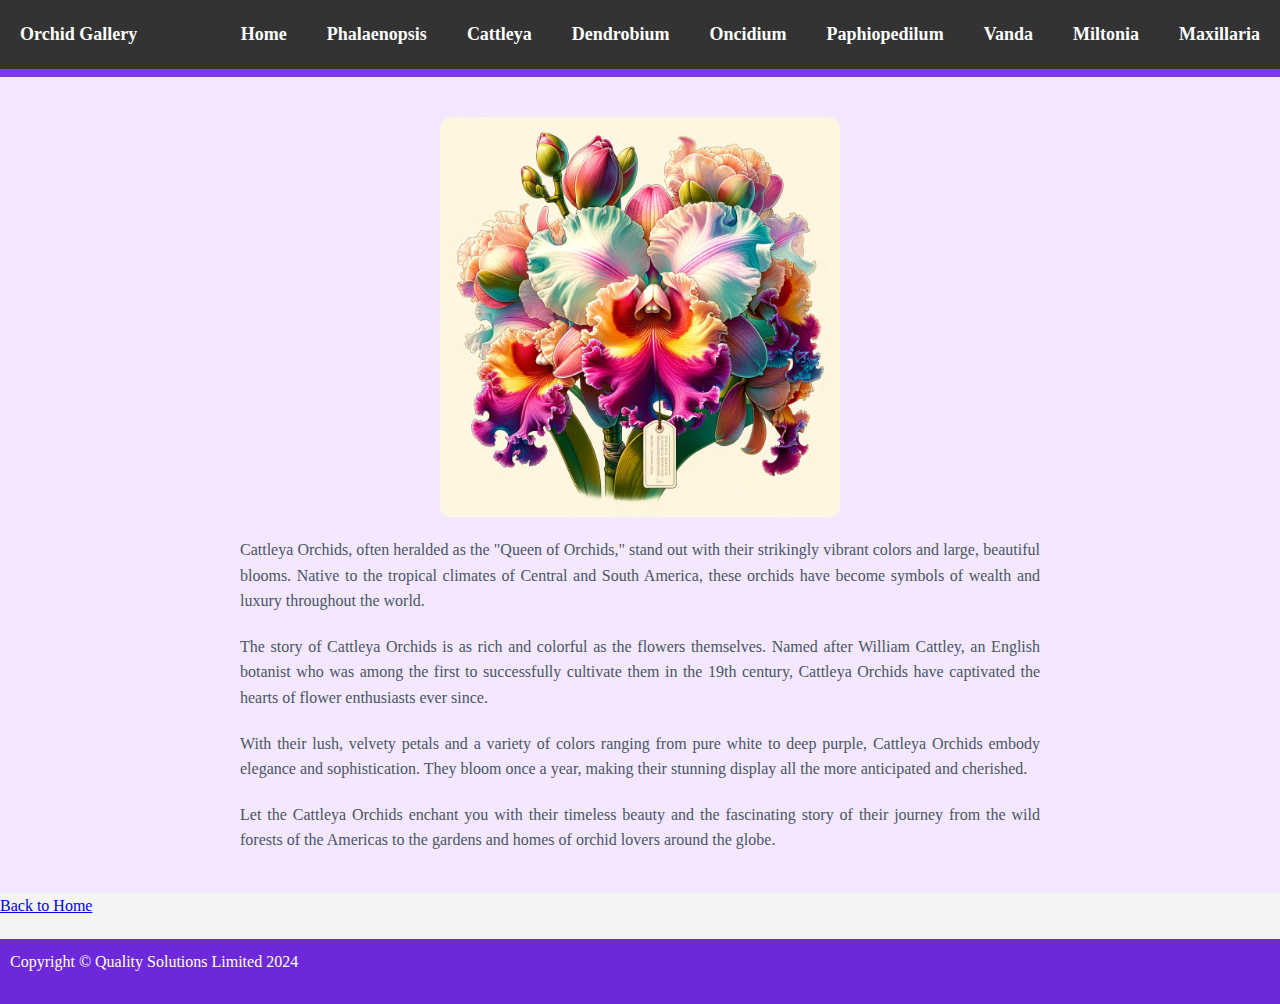
<file: cattleya-orchids.html>
<!DOCTYPE html>
<html lang="en">

<head>
    <meta charset="UTF-8">
    <meta name="viewport" content="width=device-width, initial-scale=1.0">
    <title>Cattleya Orchids - The Queen of Orchids</title>
    <link rel="stylesheet" href="style.css">
    <link rel="stylesheet" href="cattleya-style.css">
</head>

<body>
    <header>
        <h1>Cattleya Orchids: The Queen of Orchids</h1>
    </header>
    <nav class="navbar" aria-label="Main navigation">

        <a href="index.html" class="nav-logo">Orchid Gallery</a>
        <ul class="nav-menu">
            <li class="nav-item"><a href="index.html" class="nav-link">Home</a></li>
            <li class="nav-item"><a href="phalaenopsis-orchids.html">Phalaenopsis</a></li>
            <li class="nav-item"><a href="cattleya-orchids.html" class="nav-link">Cattleya</a></li>
            <li class="nav-item"><a href="dendrobium-orchids.html">Dendrobium</a></li>
            <li class="nav-item"><a href="oncidium-orchids.html">Oncidium</a></li>
            <li class="nav-item"><a href="paphiopedilum-orchids.html">Paphiopedilum</a></li>
            <li class="nav-item"><a href="vanda-orchids.html" class="nav-link">Vanda</a></li>
            <li class="nav-item"><a href="miltonia-orchids.html">Miltonia</a></li>
            <li class="nav-item"><a href="maxillaria-orchids.html">Maxillaria</a></li>
        </ul>
    </nav>
    <main>
        <article>
            <img src="images\Cattleya-Orchid.webp" alt="Cattleya Orchid">
            <p>Cattleya Orchids, often heralded as the "Queen of Orchids," stand out with their strikingly vibrant colors and large, beautiful blooms. Native to the tropical climates of Central and South America, these orchids have become symbols of wealth
                and luxury throughout the world.</p>
            <p>The story of Cattleya Orchids is as rich and colorful as the flowers themselves. Named after William Cattley, an English botanist who was among the first to successfully cultivate them in the 19th century, Cattleya Orchids have captivated
                the hearts of flower enthusiasts ever since.</p>
            <p>With their lush, velvety petals and a variety of colors ranging from pure white to deep purple, Cattleya Orchids embody elegance and sophistication. They bloom once a year, making their stunning display all the more anticipated and cherished.</p>
            <p>Let the Cattleya Orchids enchant you with their timeless beauty and the fascinating story of their journey from the wild forests of the Americas to the gardens and homes of orchid lovers around the globe.</p>
        </article>
    </main>
    <p><a href="index.html">Back to Home</a></p>
    <footer>
        <p>Copyright © Quality Solutions Limited 2024</p>

    </footer>
</body>

</html>
</file>
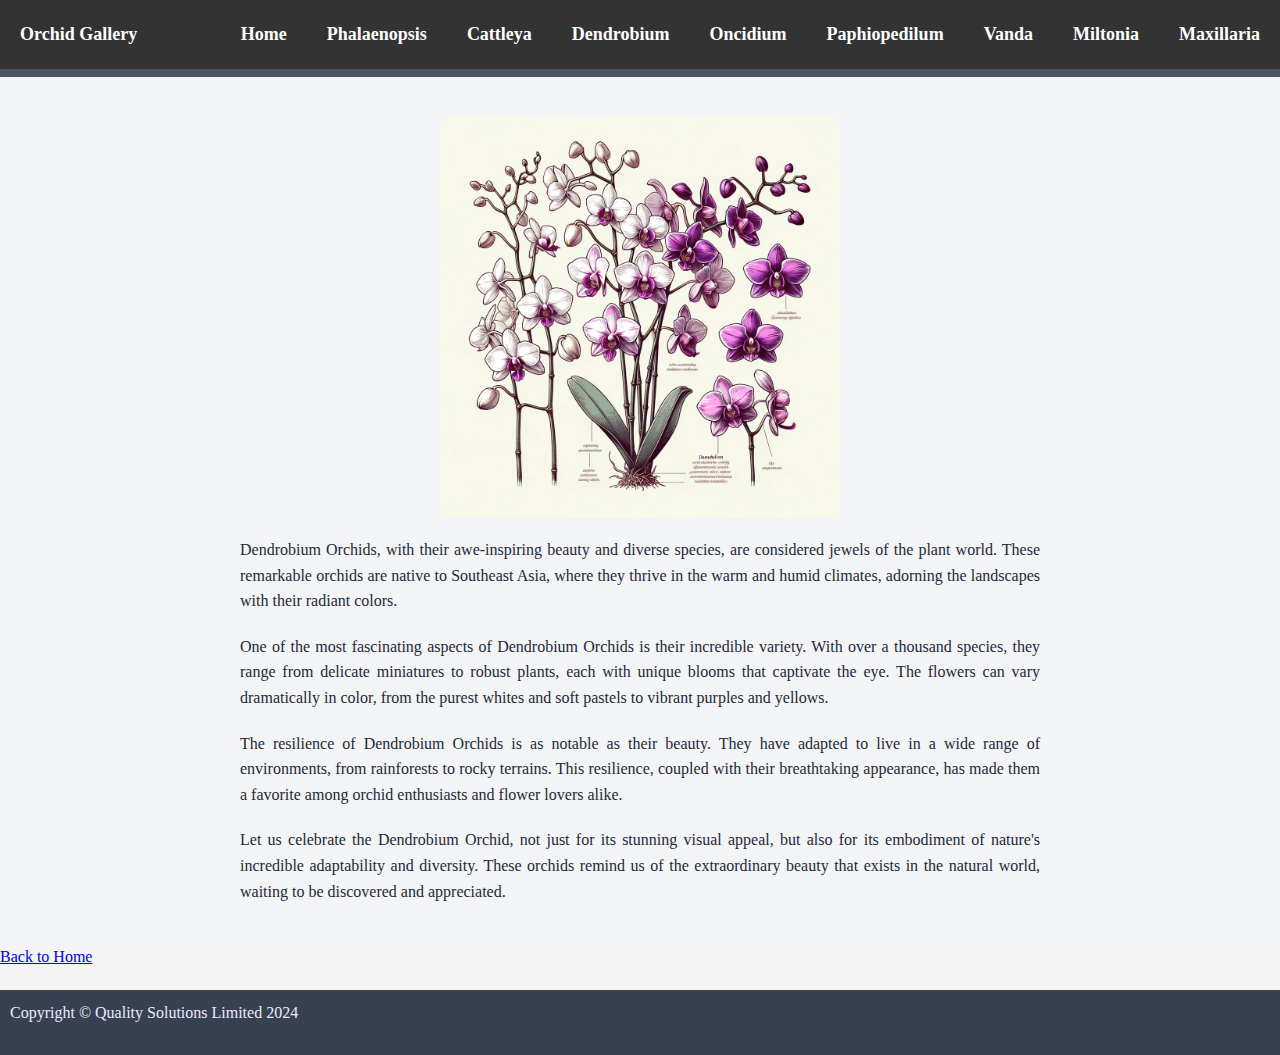
<file: dendrobium-orchids.html>
<!DOCTYPE html>
<html lang="en">

<head>
    <meta charset="UTF-8">
    <meta name="viewport" content="width=device-width, initial-scale=1.0">
    <title>Dendrobium Orchids - Jewels of the Plant World</title>
    <link rel="stylesheet" href="style.css">
    <link rel="stylesheet" href="dendrobium-style.css">
</head>

<body>
    <header>
        <h1>Dendrobium Orchids: Jewels of the Plant World</h1>
    </header>
    <nav class="navbar" aria-label="Main navigation">

        <a href="index.html" class="nav-logo">Orchid Gallery</a>
        <ul class="nav-menu">
            <li class="nav-item"><a href="index.html" class="nav-link">Home</a></li>
            <li class="nav-item"><a href="phalaenopsis-orchids.html">Phalaenopsis</a></li>
            <li class="nav-item"><a href="cattleya-orchids.html">Cattleya</a></li>
            <li class="nav-item"><a href="dendrobium-orchids.html" class="nav-link">Dendrobium</a></li>
            <li class="nav-item"><a href="oncidium-orchids.html">Oncidium</a></li>
            <li class="nav-item"><a href="paphiopedilum-orchids.html">Paphiopedilum</a></li>
            <li class="nav-item"><a href="vanda-orchids.html" class="nav-link">Vanda</a></li>
            <li class="nav-item"><a href="miltonia-orchids.html">Miltonia</a></li>
            <li class="nav-item"><a href="maxillaria-orchids.html">Maxillaria</a></li>
        </ul>
    </nav>
    <main>
        <article>
            <img src="images\Dendrobium-Orchid.webp" alt="Dendrobium Orchid">
            <p>Dendrobium Orchids, with their awe-inspiring beauty and diverse species, are considered jewels of the plant world. These remarkable orchids are native to Southeast Asia, where they thrive in the warm and humid climates, adorning the landscapes
                with their radiant colors.</p>
            <p>One of the most fascinating aspects of Dendrobium Orchids is their incredible variety. With over a thousand species, they range from delicate miniatures to robust plants, each with unique blooms that captivate the eye. The flowers can vary
                dramatically in color, from the purest whites and soft pastels to vibrant purples and yellows.</p>
            <p>The resilience of Dendrobium Orchids is as notable as their beauty. They have adapted to live in a wide range of environments, from rainforests to rocky terrains. This resilience, coupled with their breathtaking appearance, has made them a
                favorite among orchid enthusiasts and flower lovers alike.</p>
            <p>Let us celebrate the Dendrobium Orchid, not just for its stunning visual appeal, but also for its embodiment of nature's incredible adaptability and diversity. These orchids remind us of the extraordinary beauty that exists in the natural
                world, waiting to be discovered and appreciated.</p>
        </article>
    </main>
    <p><a href="index.html">Back to Home</a></p>
    <footer>
        <p>Copyright © Quality Solutions Limited 2024</p>
    </footer>
</body>

</html>
</file>
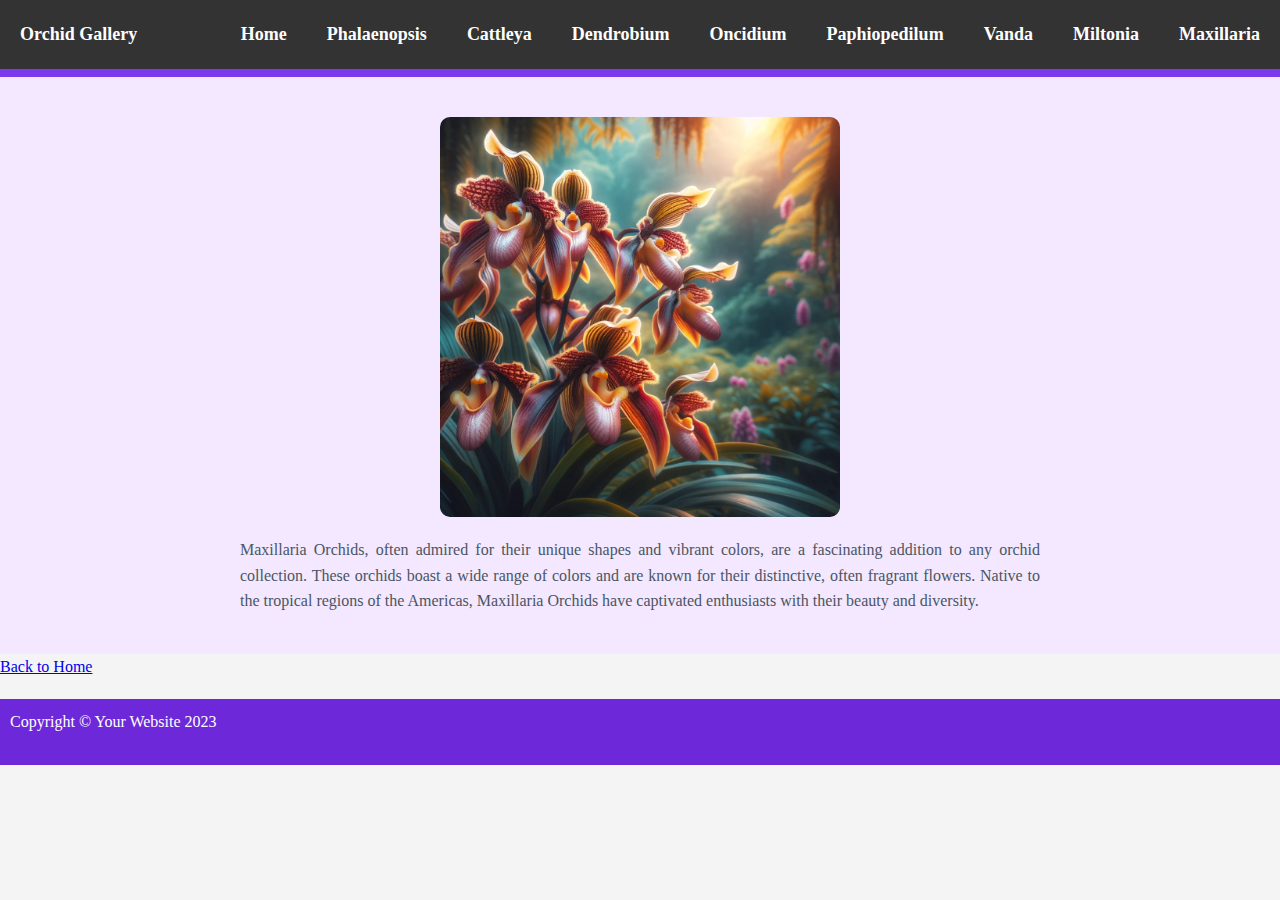
<file: maxillaria-orchids.html>
<!DOCTYPE html>
<html lang="en">

<head>
    <meta charset="UTF-8">
    <meta name="viewport" content="width=device-width, initial-scale=1.0">
    <title>Maxillaria Orchids - Nature's Marvel</title>
    <link rel="stylesheet" href="style.css">
    <link rel="stylesheet" href="maxilliaria-orchid-style.css">
</head>

<body>
    <header>
        <h1>Maxillaria Orchids: Nature's Marvel</h1>
    </header>
    <nav class="navbar" aria-label="Main navigation">

        <a href="index.html" class="nav-logo">Orchid Gallery</a>
        <ul class="nav-menu">
            <li class="nav-item"><a href="index.html" class="nav-link">Home</a></li>
            <li class="nav-item"><a href="phalaenopsis-orchids.html">Phalaenopsis</a></li>
            <li class="nav-item"><a href="cattleya-orchids.html">Cattleya</a></li>
            <li class="nav-item"><a href="dendrobium-orchids.html">Dendrobium</a></li>
            <li class="nav-item"><a href="oncidium-orchids.html">Oncidium</a></li>
            <li class="nav-item"><a href="paphiopedilum-orchids.html">Paphiopedilum</a></li>
            <li class="nav-item"><a href="vanda-orchids.html" class="nav-link">Vanda</a></li>
            <li class="nav-item"><a href="miltonia-orchids.html">Miltonia</a></li>
            <li class="nav-item"><a href="maxillaria-orchids.html" class="nav-link">Maxillaria</a></li>
        </ul>
    </nav>
    <main>
        <article>
            <img src="maxillaria-orchids.webp" alt="Maxillaria Orchid">
            <p>Maxillaria Orchids, often admired for their unique shapes and vibrant colors, are a fascinating addition to any orchid collection. These orchids boast a wide range of colors and are known for their distinctive, often fragrant flowers. Native
                to the tropical regions of the Americas, Maxillaria Orchids have captivated enthusiasts with their beauty and diversity.</p>
            <!-- Add more content about Maxillaria Orchids here -->
        </article>
    </main>
    <p><a href="index.html">Back to Home</a></p>
    <footer>
        <p>Copyright © Your Website 2023</p>
    </footer>
</body>

</html>
</file>
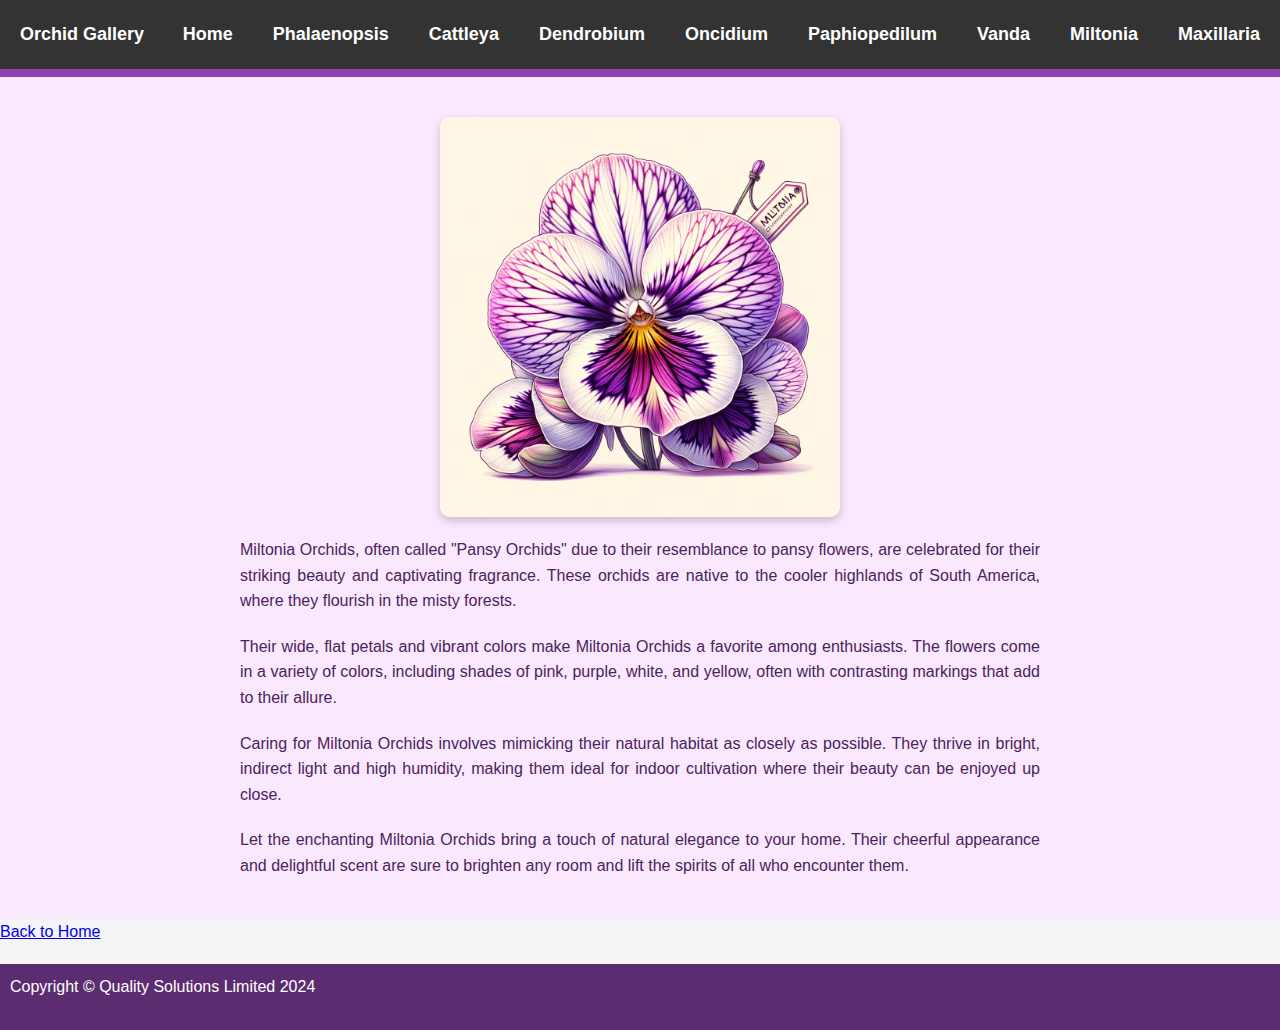
<file: miltonia-orchids.html>
<!DOCTYPE html>
<html lang="en">

<head>
    <meta charset="UTF-8">
    <meta name="viewport" content="width=device-width, initial-scale=1.0">
    <title>Miltonia Orchids - The Pansy-Faced Beauties</title>
    <link rel="stylesheet" href="style.css">
    <link rel="stylesheet" href="miltonia-orchids-style.css">
</head>

<body>
    <header>
        <h1>Miltonia Orchids: The Pansy-Faced Beauties</h1>
    </header>
    <nav class="navbar" aria-label="Main navigation">

        <a href="index.html" class="nav-logo">Orchid Gallery</a>
        <ul class="nav-menu">
            <li class="nav-item"><a href="index.html" class="nav-link">Home</a></li>
            <li class="nav-item"><a href="phalaenopsis-orchids.html">Phalaenopsis</a></li>
            <li class="nav-item"><a href="cattleya-orchids.html">Cattleya</a></li>
            <li class="nav-item"><a href="dendrobium-orchids.html">Dendrobium</a></li>
            <li class="nav-item"><a href="oncidium-orchids.html">Oncidium</a></li>
            <li class="nav-item"><a href="paphiopedilum-orchids.html">Paphiopedilum</a></li>
            <li class="nav-item"><a href="vanda-orchids.html">Vanda</a></li>
            <li class="nav-item"><a href="miltonia-orchids.html" class="nav-link">Miltonia</a></li>
            <li class="nav-item"><a href="maxillaria-orchids.html">Maxillaria</a></li>
        </ul>
    </nav>
    <main>
        <article>
            <img src="images\Miltonia-Orchid.webp" alt="Miltonia Orchid">
            <p>Miltonia Orchids, often called "Pansy Orchids" due to their resemblance to pansy flowers, are celebrated for their striking beauty and captivating fragrance. These orchids are native to the cooler highlands of South America, where they flourish
                in the misty forests.</p>
            <p>Their wide, flat petals and vibrant colors make Miltonia Orchids a favorite among enthusiasts. The flowers come in a variety of colors, including shades of pink, purple, white, and yellow, often with contrasting markings that add to their
                allure.
            </p>
            <p>Caring for Miltonia Orchids involves mimicking their natural habitat as closely as possible. They thrive in bright, indirect light and high humidity, making them ideal for indoor cultivation where their beauty can be enjoyed up close.</p>
            <p>Let the enchanting Miltonia Orchids bring a touch of natural elegance to your home. Their cheerful appearance and delightful scent are sure to brighten any room and lift the spirits of all who encounter them.</p>
        </article>
    </main>
    <p><a href="index.html">Back to Home</a></p>
    <footer>
        <p>Copyright © Quality Solutions Limited 2024</p>
    </footer>
</body>

</html>
</file>
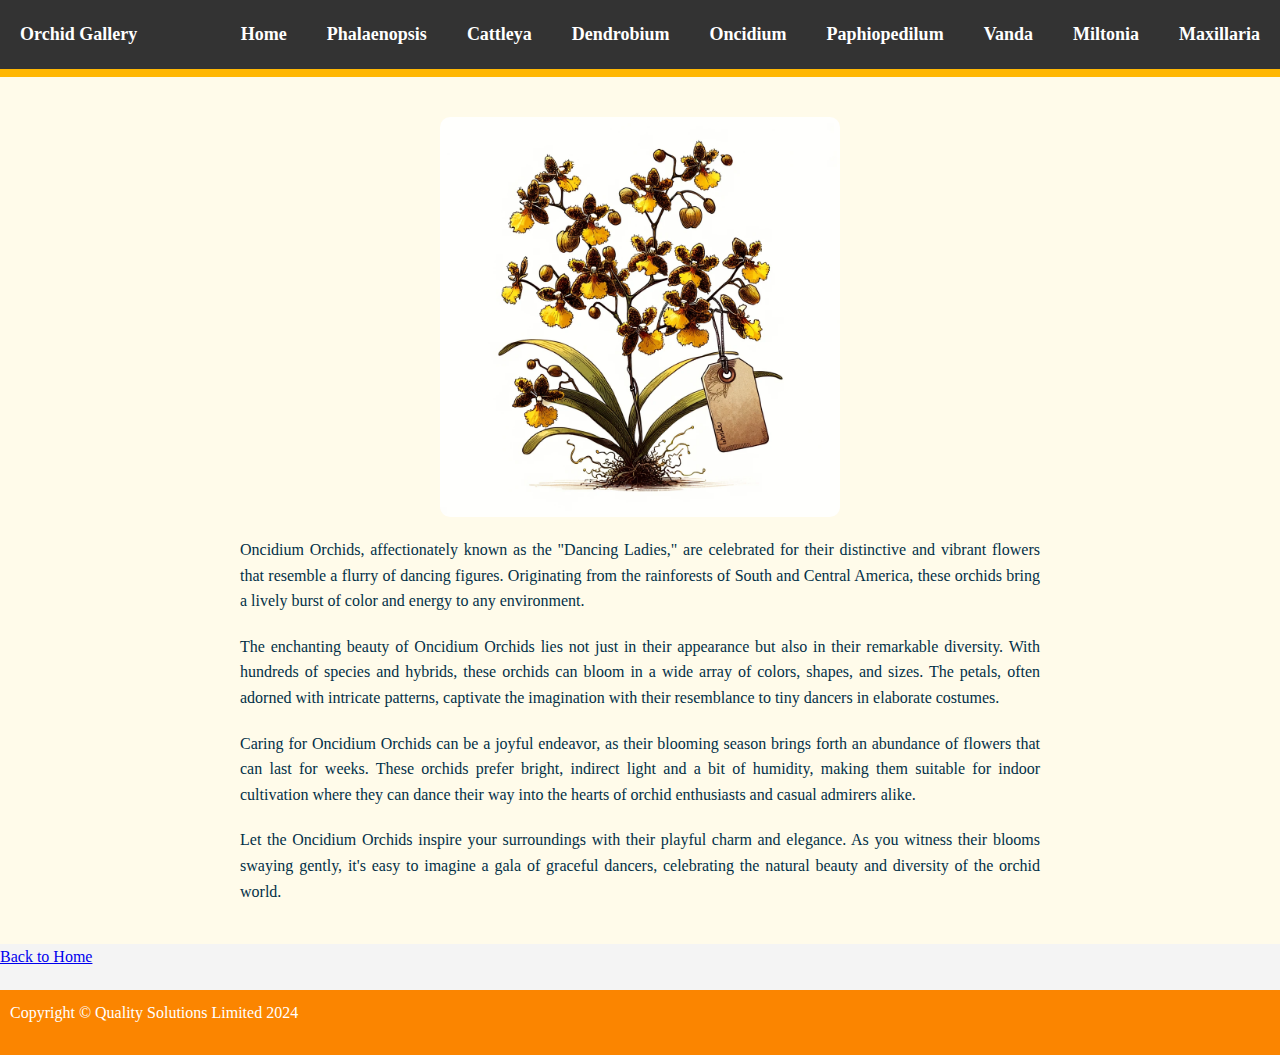
<file: oncidium-orchids.html>
<!DOCTYPE html>
<html lang="en">

<head>
    <meta charset="UTF-8">
    <meta name="viewport" content="width=device-width, initial-scale=1.0">
    <title>Oncidium Orchids - Dancing Beauties of the Orchid World</title>
    <link rel="stylesheet" href="style.css">
    <link rel="stylesheet" href="oncidium-orchids.css">
</head>

<body>
    <header>
        <h1>Oncidium Orchids: Dancing Beauties of the Orchid World</h1>
    </header>
    <nav class="navbar" aria-label="Main navigation">

        <a href="index.html" class="nav-logo">Orchid Gallery</a>
        <ul class="nav-menu">
            <li class="nav-item"><a href="index.html">Home</a></li>
            <li class="nav-item"><a href="phalaenopsis-orchids.html">Phalaenopsis</a></li>
            <li class="nav-item"><a href="cattleya-orchids.html">Cattleya</a></li>
            <li class="nav-item"><a href="dendrobium-orchids.html">Dendrobium</a></li>
            <li class="nav-item"><a href="oncidium-orchids.html" class="nav-link">Oncidium</a></li>
            <li class="nav-item"><a href="paphiopedilum-orchids.html">Paphiopedilum</a></li>
            <li class="nav-item"><a href="vanda-orchids.html" class="nav-link">Vanda</a></li>
            <li class="nav-item"><a href="oncidium-orchids.html">Miltonia</a></li>
            <li class="nav-item"><a href="maxillaria-orchids.html">Maxillaria</a></li>
        </ul>
    </nav>
    <main>
        <article>
            <img src="images\Oncidium-Orchid.webp" alt="Oncidium Orchid">
            <p>Oncidium Orchids, affectionately known as the "Dancing Ladies," are celebrated for their distinctive and vibrant flowers that resemble a flurry of dancing figures. Originating from the rainforests of South and Central America, these orchids
                bring a lively burst of color and energy to any environment.</p>
            <p>The enchanting beauty of Oncidium Orchids lies not just in their appearance but also in their remarkable diversity. With hundreds of species and hybrids, these orchids can bloom in a wide array of colors, shapes, and sizes. The petals, often
                adorned with intricate patterns, captivate the imagination with their resemblance to tiny dancers in elaborate costumes.</p>
            <p>Caring for Oncidium Orchids can be a joyful endeavor, as their blooming season brings forth an abundance of flowers that can last for weeks. These orchids prefer bright, indirect light and a bit of humidity, making them suitable for indoor
                cultivation where they can dance their way into the hearts of orchid enthusiasts and casual admirers alike.</p>
            <p>Let the Oncidium Orchids inspire your surroundings with their playful charm and elegance. As you witness their blooms swaying gently, it's easy to imagine a gala of graceful dancers, celebrating the natural beauty and diversity of the orchid
                world.
            </p>
        </article>
    </main>
    <p><a href="index.html">Back to Home</a></p>
    <footer>
        <p>Copyright © Quality Solutions Limited 2024</p>
    </footer>
</body>

</html>
</file>
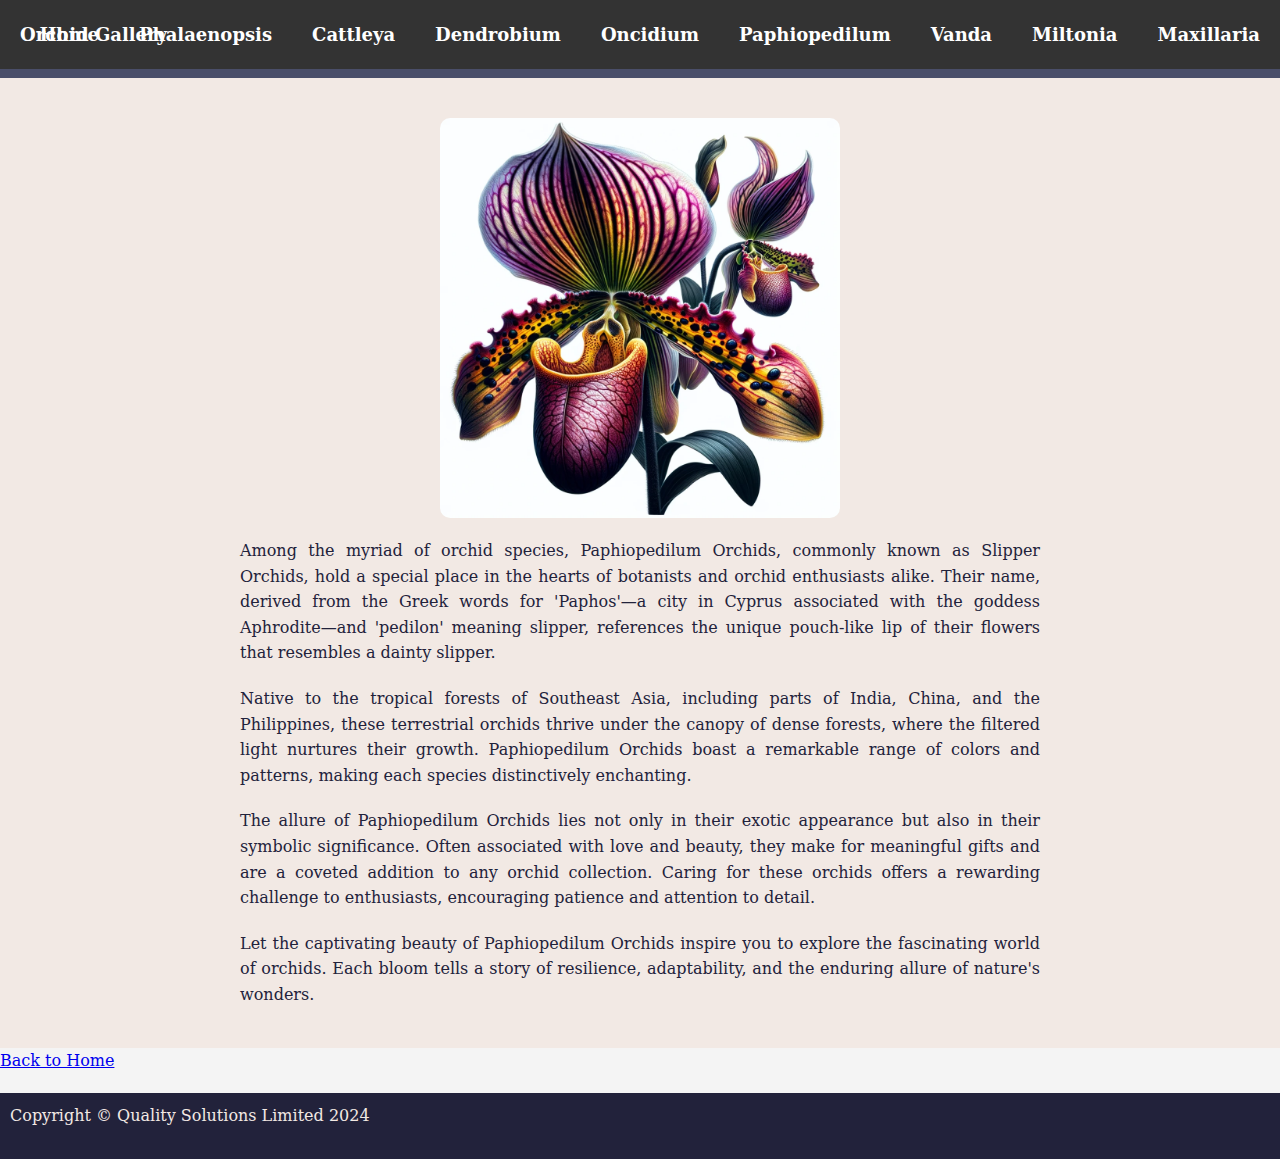
<file: paphiopedilum-orchids.html>
<!DOCTYPE html>
<html lang="en">

<head>
    <meta charset="UTF-8">
    <meta name="viewport" content="width=device-width, initial-scale=1.0">
    <title>Paphiopedilum Orchids - The Slipper Orchids</title>
    <link rel="stylesheet" href="style.css">
    <link rel="stylesheet" href="paphiopedilum-style.css">
</head>

<body>
    <header>
        <h1>Paphiopedilum Orchids: The Slipper Orchids</h1>
    </header>
    <nav class="navbar" aria-label="Main navigation">

        <a href="index.html" class="nav-logo">Orchid Gallery</a>
        <ul class="nav-menu">
            <li class="nav-item"><a href="index.html" class="nav-link">Home</a></li>
            <li class="nav-item"><a href="phalaenopsis-orchids.html">Phalaenopsis</a></li>
            <li class="nav-item"><a href="cattleya-orchids.html">Cattleya</a></li>
            <li class="nav-item"><a href="dendrobium-orchids.html">Dendrobium</a></li>
            <li class="nav-item"><a href="oncidium-orchids.html">Oncidium</a></li>
            <li class="nav-item"><a href="paphiopedilum-orchids.html" class="nav-link">Paphiopedilum</a></li>
            <li class="nav-item"><a href="vanda-orchids.html" class="nav-link">Vanda</a></li>
            <li class="nav-item"><a href="miltonia-orchids.html">Miltonia</a></li>
            <li class="nav-item"><a href="maxillaria-orchids.html">Maxillaria</a></li>
        </ul>
    </nav>
    <main>
        <article>
            <img src="images\Paphiopedilum-Orchid.webp" alt="Paphiopedilum Orchid">
            <p>Among the myriad of orchid species, Paphiopedilum Orchids, commonly known as Slipper Orchids, hold a special place in the hearts of botanists and orchid enthusiasts alike. Their name, derived from the Greek words for 'Paphos'—a city in Cyprus
                associated with the goddess Aphrodite—and 'pedilon' meaning slipper, references the unique pouch-like lip of their flowers that resembles a dainty slipper.</p>
            <p>Native to the tropical forests of Southeast Asia, including parts of India, China, and the Philippines, these terrestrial orchids thrive under the canopy of dense forests, where the filtered light nurtures their growth. Paphiopedilum Orchids
                boast a remarkable range of colors and patterns, making each species distinctively enchanting.</p>
            <p>The allure of Paphiopedilum Orchids lies not only in their exotic appearance but also in their symbolic significance. Often associated with love and beauty, they make for meaningful gifts and are a coveted addition to any orchid collection.
                Caring for these orchids offers a rewarding challenge to enthusiasts, encouraging patience and attention to detail.</p>
            <p>Let the captivating beauty of Paphiopedilum Orchids inspire you to explore the fascinating world of orchids. Each bloom tells a story of resilience, adaptability, and the enduring allure of nature's wonders.</p>
        </article>
    </main>
    <p><a href="index.html">Back to Home</a></p>
    <footer>
        <p>Copyright © Quality Solutions Limited 2024</p>
    </footer>
</body>

</html>
</file>
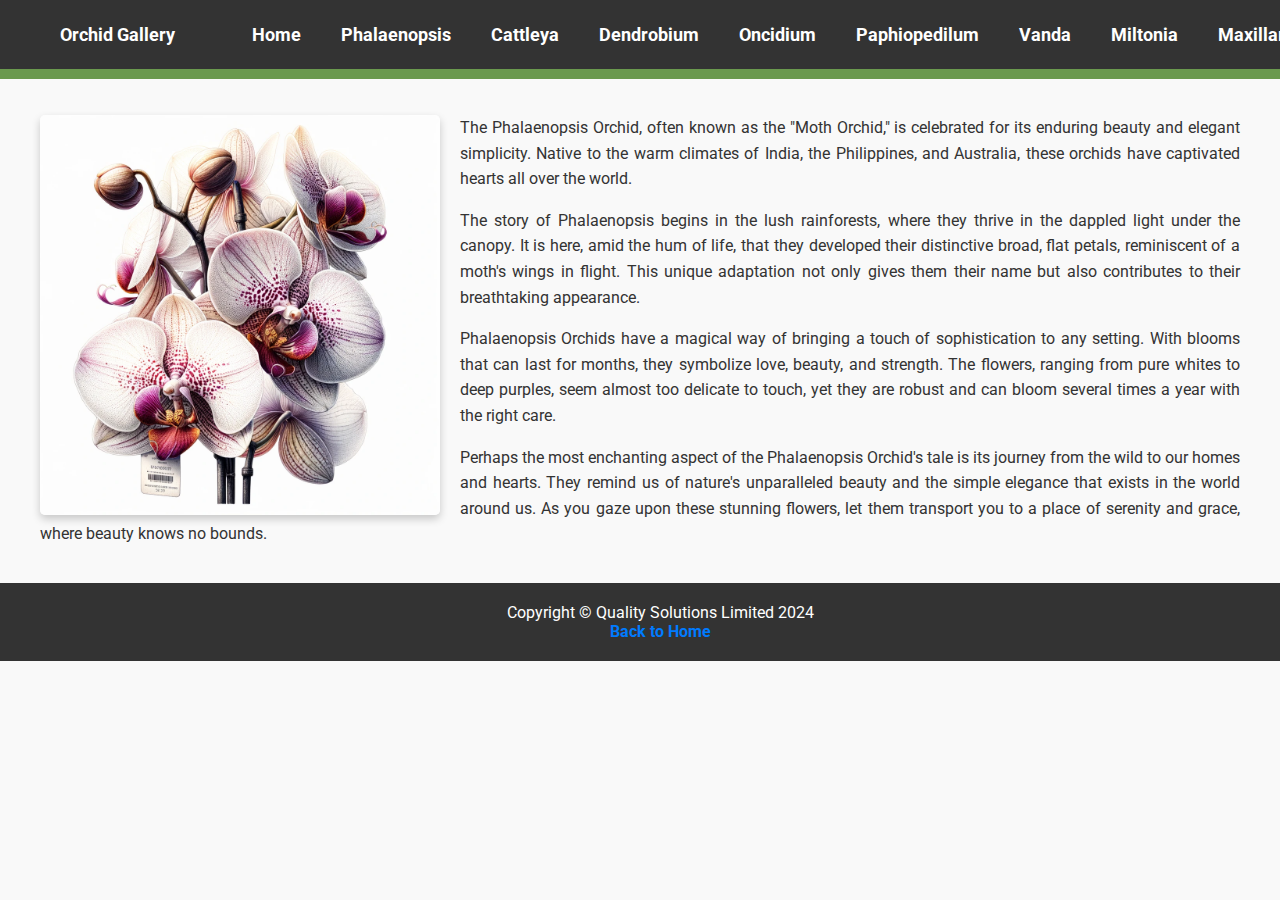
<file: phalaenopsis-orchids.html>
<!DOCTYPE html>
<html lang="en">

<head>
    <meta charset="UTF-8">
    <meta name="viewport" content="width=device-width, initial-scale=1.0">
    <title>Phalaenopsis Orchids - A Tale of Elegance</title>
    <link href="https://fonts.googleapis.com/css2?family=Lato:wght@400;700&family=Roboto:wght@400;500&display=swap" rel="stylesheet">
    <link rel="stylesheet" href="style.css">
    <link rel="stylesheet" href="phalaenopsis-style.css">
</head>

<body>
    <header>
        <h1>Phalaenopsis Orchids: A Tale of Elegance</h1>
    </header>

    <nav class="navbar" aria-label="Main navigation">

        <a href="index.html" class="nav-logo">Orchid Gallery</a>
        <ul class="nav-menu">
            <li class="nav-item"><a href="index.html" class="nav-link">Home</a></li>
            <li class="nav-item"><a href="phalaenopsis-orchids.html" class="nav-link">Phalaenopsis</a></li>
            <li class="nav-item"><a href="cattleya-orchids.html">Cattleya</a></li>
            <li class="nav-item"><a href="dendrobium-orchids.html">Dendrobium</a></li>
            <li class="nav-item"><a href="oncidium-orchids.html">Oncidium</a></li>
            <li class="nav-item"><a href="paphiopedilum-orchids.html">Paphiopedilum</a></li>
            <li class="nav-item"><a href="phalaenopsis-orchids.html">Vanda</a></li>
            <li class="nav-item"><a href="miltonia-orchids.html">Miltonia</a></li>
            <li class="nav-item"><a href="maxillaria-orchids.html">Maxillaria</a></li>
        </ul>
    </nav>
    <main>
        <section>
            <img src="images\Phalaenopsis-Orchid.webp" alt="Phalaenopsis Orchid" style="width:100%;max-width:400px;">
            <p>The Phalaenopsis Orchid, often known as the "Moth Orchid," is celebrated for its enduring beauty and elegant simplicity. Native to the warm climates of India, the Philippines, and Australia, these orchids have captivated hearts all over the
                world.
            </p>
            <p>The story of Phalaenopsis begins in the lush rainforests, where they thrive in the dappled light under the canopy. It is here, amid the hum of life, that they developed their distinctive broad, flat petals, reminiscent of a moth's wings in
                flight. This unique adaptation not only gives them their name but also contributes to their breathtaking appearance.</p>
            <p>Phalaenopsis Orchids have a magical way of bringing a touch of sophistication to any setting. With blooms that can last for months, they symbolize love, beauty, and strength. The flowers, ranging from pure whites to deep purples, seem almost
                too delicate to touch, yet they are robust and can bloom several times a year with the right care.</p>
            <p>Perhaps the most enchanting aspect of the Phalaenopsis Orchid's tale is its journey from the wild to our homes and hearts. They remind us of nature's unparalleled beauty and the simple elegance that exists in the world around us. As you gaze
                upon these stunning flowers, let them transport you to a place of serenity and grace, where beauty knows no bounds.</p>
        </section>
    </main>
    <footer>
        <!-- Footer content like copyright, contact info, etc. -->
        <p>Copyright © Quality Solutions Limited 2024</p>
        <p><a href="index.html">Back to Home</a></p>
    </footer>
    <script src="script.js"></script>
</body>

</html>
</file>
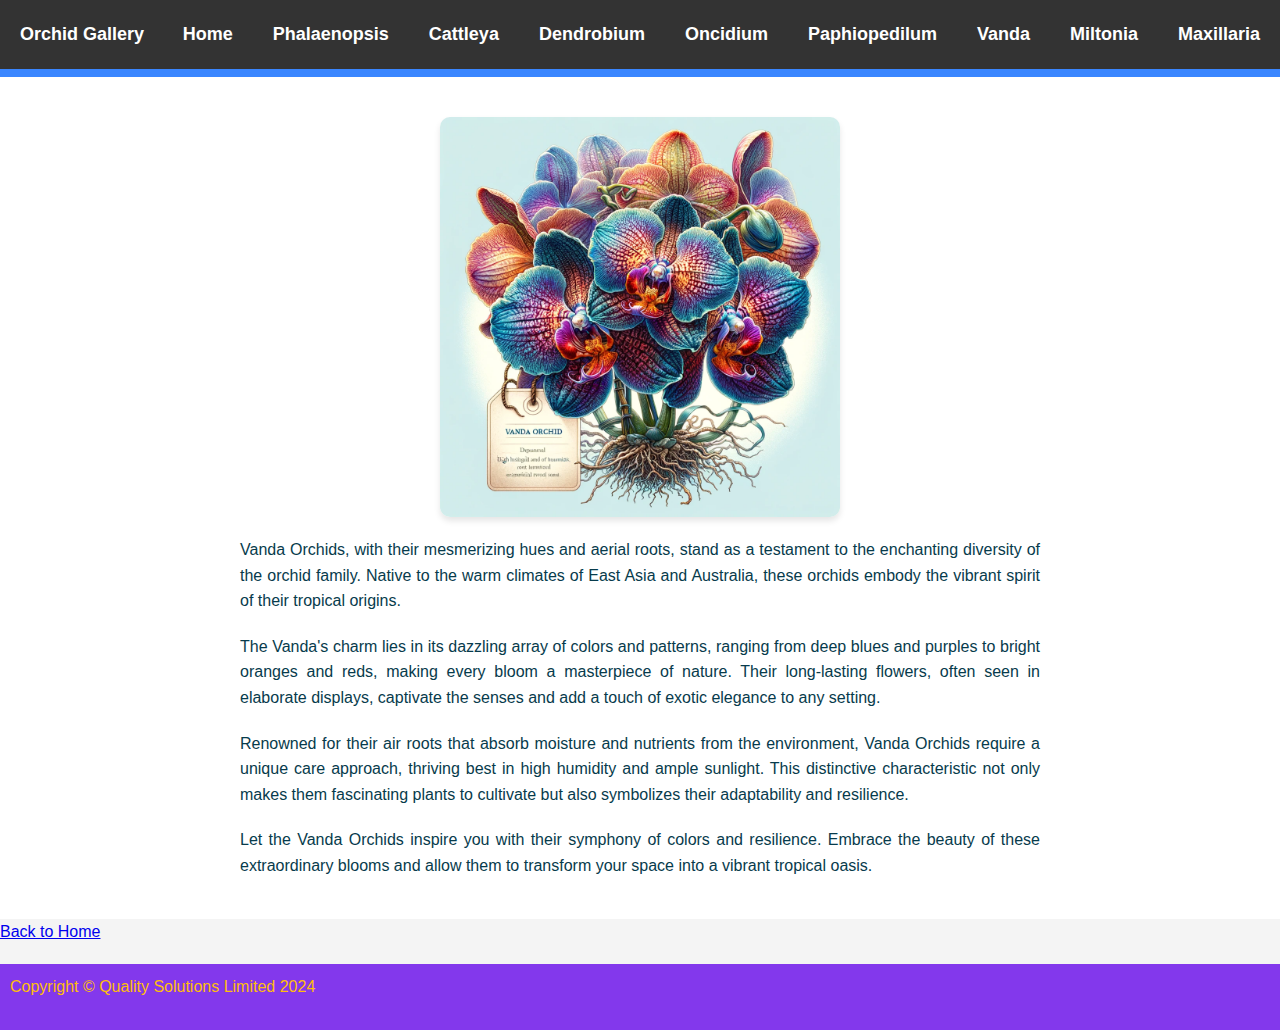
<file: vanda-orchids.html>
<!DOCTYPE html>
<html lang="en">

<head>
    <meta charset="UTF-8">
    <meta name="viewport" content="width=device-width, initial-scale=1.0">
    <title>Vanda Orchids - A Symphony of Colors</title>
    <link rel="stylesheet" href="style.css">
    <link rel="stylesheet" href="vanda-orchids-style.css">
</head>

<body>
    <header>
        <h1>Vanda Orchids: A Symphony of Colors</h1>
    </header>
    <nav class="navbar" aria-label="Main navigation">

        <a href="index.html" class="nav-logo">Orchid Gallery</a>
        <ul class="nav-menu">
            <li class="nav-item"><a href="index.html" class="nav-link">Home</a></li>
            <li class="nav-item"><a href="phalaenopsis-orchids.html">Phalaenopsis</a></li>
            <li class="nav-item"><a href="cattleya-orchids.html">Cattleya</a></li>
            <li class="nav-item"><a href="dendrobium-orchids.html">Dendrobium</a></li>
            <li class="nav-item"><a href="oncidium-orchids.html">Oncidium</a></li>
            <li class="nav-item"><a href="paphiopedilum-orchids.html">Paphiopedilum</a></li>
            <li class="nav-item"><a href="vanda-orchids.html" class="nav-link">Vanda</a></li>
            <li class="nav-item"><a href="miltonia-orchids.html">Miltonia</a></li>
            <li class="nav-item"><a href="maxillaria-orchids.html">Maxillaria</a></li>
        </ul>
    </nav>
    <main>
        <article>
            <img src="images\Vanda-Orchid.webp" alt="Vanda Orchid">
            <p>Vanda Orchids, with their mesmerizing hues and aerial roots, stand as a testament to the enchanting diversity of the orchid family. Native to the warm climates of East Asia and Australia, these orchids embody the vibrant spirit of their tropical
                origins.
            </p>
            <p>The Vanda's charm lies in its dazzling array of colors and patterns, ranging from deep blues and purples to bright oranges and reds, making every bloom a masterpiece of nature. Their long-lasting flowers, often seen in elaborate displays,
                captivate the senses and add a touch of exotic elegance to any setting.</p>
            <p>Renowned for their air roots that absorb moisture and nutrients from the environment, Vanda Orchids require a unique care approach, thriving best in high humidity and ample sunlight. This distinctive characteristic not only makes them fascinating
                plants to cultivate but also symbolizes their adaptability and resilience.</p>
            <p>Let the Vanda Orchids inspire you with their symphony of colors and resilience. Embrace the beauty of these extraordinary blooms and allow them to transform your space into a vibrant tropical oasis.</p>
        </article>
    </main>
    <p><a href="index.html">Back to Home</a></p>
    <footer>
        <p>Copyright © Quality Solutions Limited 2024</p>
    </footer>
</body>

</html>
</file>
<file: style.css>
body,
html {
    margin: 0;
    padding: 0;
    font-family: Arial, sans-serif;
}

body {
    font-family: 'Roboto', sans-serif;
    background-color: #f4f4f4;
    color: #333;
}

h1,
h2,
h3,
h4,
h5,
h6 {
    font-family: 'Lato', sans-serif;
    color: #2a9d8f;
}

.gallery {
    display: flex;
    flex-wrap: wrap;
    justify-content: space-around;
    gap: 20px;
    padding: 20px;
}

.image {
    flex-basis: calc(33% - 40px);
    box-shadow: 0 4px 8px rgba(0, 0, 0, 0.1);
    margin-bottom: 20px;
    text-align: center;
    transition: transform 0.2s;
}

.image:hover {
    transform: scale(1.05);
}

.image img {
    width: 100%;
    height: auto;
    display: block;
}

@media (max-width: 768px) {
    .image {
        flex-basis: calc(50% - 40px);
    }
}

@media (max-width: 480px) {
    .image {
        flex-basis: 100%;
    }
}


/*gladstone, this for nav bar */


/* Reset some basic elements */

body,
ul {
    margin: 0;
    padding: 0;
    list-style: none;
}


/* Style the navigation bar */

.navbar {
    background-color: #333;
    overflow: hidden;
    position: fixed;
    top: 0;
    width: 100%;
}

.navbar {
    background-color: #333;
    overflow: hidden;
    position: fixed;
    top: 0;
    width: 100%;
    z-index: 1000;
    /* Ensure this value is higher than the z-index of other elements */
}


/* Navigation links */

.navbar a {
    float: left;
    display: block;
    color: white;
    text-align: center;
    padding: 14px 20px;
    text-decoration: none;
}


/* Navigation links on hover */

.navbar a:hover {
    background-color: #ddd;
    color: black;
}


/* Logo */

.nav-logo {
    font-weight: bold;
}


/* Hide the links inside the navigation menu (except for logo/home) */

.nav-menu {
    display: flex;
    flex-direction: row;
    justify-content: flex-end;
}

.nav-item {
    display: inline-block;
}

.nav-link {
    transition: background-color 0.2s;
}

@media screen and (max-width: 600px) {
    .nav-menu,
    .nav-item {
        display: block;
        text-align: center;
    }
}

.navbar a:hover,
.nav-link:hover {
    background-color: #a7c957;
    color: #ffffff;
}

.button {
    background-color: #f55c47;
    color: #ffffff;
    padding: 10px 20px;
    border: none;
    cursor: pointer;
    transition: background-color 0.3s ease;
}

.button:hover {
    background-color: #2a9d8f;
}

img {
    max-width: 100%;
    height: auto;
}

.skip-link: focus {
    left: 0;
    top: 0;
    width: auto;
    height: auto;
    overflow: visible;
    z-index: 1000;
    background-color: #ffffff;
    color: #000000;
    padding: 10px;
    text-align: center;
}

body,
html {
    font-size: 16px;
}

@media (max-width: 768px) {
    body,
    html {
        font-size: 14px;
    }
}

@media (max-width: 480px) {
    body,
    html {
        font-size: 12px;
    }
}

nav a,
footer a {
    color: #007BFF;
    /* Change the color according to your design */
    text-decoration: none;
    /* Removes the underline */
    font-weight: bold;
}

nav a:hover,
footer a:hover {
    text-decoration: underline;
    /* Adds an underline on hover for visual feedback */
}
</file>
<file: phalaenopsis-style.css>
/* Global Styles */

body,
html {
    margin: 0;
    padding: 0;
    font-family: 'Roboto', sans-serif;
    background-color: #f9f9f9;
    color: #333;
}


/* Header Styles */

header {
    background-color: #6a994e;
    color: #fff;
    padding: 20px 40px;
    text-align: center;
}

header h1 {
    font-family: 'Lato', sans-serif;
    margin: 0;
}


/* Navigation Styles */

nav {
    background: #333;
    padding: 10px 40px;
    text-align: center;
    z-index: 1000;
}

.navbar {
    background-color: #333;
    overflow: hidden;
    position: fixed;
    top: 0;
    width: 100%;
    z-index: 1000;
    /* Ensure this value is higher than the z-index of other elements */
}

nav a {
    color: white;
    padding: 10px 15px;
    text-decoration: none;
    font-size: 18px;
    font-weight: bold;
}

nav a:hover,
nav a:focus {
    background-color: #a7c957;
}


/* Main Content Styles */

main {
    padding: 20px 40px;
}

section img {
    float: left;
    margin-right: 20px;
    box-shadow: 0 4px 8px rgba(0, 0, 0, 0.2);
    border-radius: 5px;
}

section p {
    text-align: justify;
    line-height: 1.6;
}


/* Clear floats */

section::after {
    content: "";
    display: table;
    clear: both;
}


/* Footer Styles */

footer {
    background-color: #333;
    color: white;
    text-align: center;
    padding: 20px;
    position: relative;
    bottom: 0;
    width: 100%;
}

footer p {
    margin: 0;
    font-size: 16px;
}


/* Responsive Images */

img {
    width: 100%;
    max-width: 400px;
    height: auto;
}

@media screen and (max-width: 768px) {
    header,
    nav,
    main,
    footer {
        padding: 20px;
    }
    nav a {
        display: block;
        margin-bottom: 10px;
    }
    section img {
        float: none;
        display: block;
        margin: 0 auto 20px;
    }
}
</file>
<file: cattleya-style.css>
/* Basic Reset */

body,
h1,
p,
a {
    margin: 0;
    padding: 0;
    font-family: 'Georgia', serif;
}


/* Header Styles */

header {
    background-color: #7C3AED;
    color: #FFFFFF;
    padding: 20px;
    text-align: center;
}


/* Navigation Styles */

nav {
    background: #6D28D9;
    padding: 10px 0;
    text-align: center;
    z-index: 1000;
}

.navbar {
    background-color: #333;
    overflow: hidden;
    position: fixed;
    top: 0;
    width: 100%;
    z-index: 1000;
    /* Ensure this value is higher than the z-index of other elements */
}

nav a {
    color: #FFFFFF;
    padding: 10px 20px;
    text-decoration: none;
    font-size: 18px;
}

nav a:hover {
    background-color: #5B21B6;
}


/* Main Content Styles */

main {
    padding: 20px;
    background-color: #F3E8FF;
    color: #4B5563;
}

article {
    max-width: 800px;
    margin: 0 auto;
}

article img {
    width: 100%;
    max-width: 400px;
    display: block;
    margin: 20px auto;
    border-radius: 10px;
}

p {
    text-align: justify;
    line-height: 1.6;
    margin-bottom: 20px;
}


/* Footer Styles */

footer {
    background-color: #6D28D9;
    color: #FFFFFF;
    text-align: center;
    padding: 10px;
    position: relative;
    bottom: 0;
    width: 100%;
}
</file>
<file: dendrobium-style.css>
/* Basic Reset */
body, h1, p, a {
    margin: 0;
    padding: 0;
    font-family: 'Georgia', serif;
}

/* Header Styles */
header {
    background-color: #4B5563;
    color: #EDE9FE;
    padding: 20px;
    text-align: center;
}

/* Navigation Styles */
nav {
    background: #374151;
    padding: 10px 0;
    text-align: center;
}

nav a {
    color: #EDE9FE;
    padding: 10px 20px;
    text-decoration: none;
    font-size: 18px;
}

nav a:hover {
    background-color: #6D28D9;
}

/* Main Content Styles */
main {
    padding: 20px;
    background-color: #F3F4F6;
    color: #1F2937;
}

article {
    max-width: 800px;
    margin: 0 auto;
}

article img {
    width: 100%;
    max-width: 400px;
    display: block;
    margin: 20px auto;
    border-radius: 10px;
}

p {
    text-align: justify;
    line-height: 1.6;
    margin-bottom: 20px;
}

/* Footer Styles */
footer {
    background-color: #374151;
    color: #EDE9FE;
    text-align: center;
    padding: 10px;
    position: relative;
    bottom: 0;
    width: 100%;
}
</file>
<file: maxilliaria-orchid-style.css>
/* Basic Reset */

body,
h1,
p,
a {
    margin: 0;
    padding: 0;
    font-family: 'Georgia', serif;
}


/* Header Styles */

header {
    background-color: #7C3AED;
    color: #FFFFFF;
    padding: 20px;
    text-align: center;
}


/* Navigation Styles */

nav {
    background: #6D28D9;
    padding: 10px 0;
    text-align: center;
    z-index: 1000;
}

.navbar {
    background-color: #333;
    overflow: hidden;
    position: fixed;
    top: 0;
    width: 100%;
    z-index: 1000;
    /* Ensure this value is higher than the z-index of other elements */
}

nav a {
    color: #FFFFFF;
    padding: 10px 20px;
    text-decoration: none;
    font-size: 18px;
}

nav a:hover {
    background-color: #5B21B6;
}


/* Main Content Styles */

main {
    padding: 20px;
    background-color: #F3E8FF;
    color: #4B5563;
}

article {
    max-width: 800px;
    margin: 0 auto;
}

article img {
    width: 100%;
    max-width: 400px;
    display: block;
    margin: 20px auto;
    border-radius: 10px;
}

p {
    text-align: justify;
    line-height: 1.6;
    margin-bottom: 20px;
}


/* Footer Styles */

footer {
    background-color: #6D28D9;
    color: #FFFFFF;
    text-align: center;
    padding: 10px;
    position: relative;
    bottom: 0;
    width: 100%;
}
</file>
<file: miltonia-orchids-style.css>
/* Basic Reset */
body, h1, p, a {
    margin: 0;
    padding: 0;
    font-family: 'Arial', sans-serif;
}

/* Header Styles */
header {
    background-color: #8E44AD;
    color: #FFFFFF;
    padding: 20px;
    text-align: center;
}

/* Navigation Styles */
nav {
    background: #5B2C6F;
    padding: 10px 0;
    text-align: center;
}

nav a {
    color: #FFFFFF;
    padding: 10px 20px;
    text-decoration: none;
    font-size: 18px;
}

nav a:hover {
    background-color: #4A235A;
}

/* Main Content Styles */
main {
    padding: 20px;
    background-color: #FAE8FF;
    color: #4A235A;
}

article {
    max-width: 800px;
    margin: 0 auto;
}

article img {
    width: 100%;
    max-width: 400px;
    display: block;
    margin: 20px auto;
    border-radius: 10px;
    box-shadow: 0 4px 8px rgba(0,0,0,0.2);
}

p {
    text-align: justify;
    line-height: 1.6;
    margin-bottom: 20px;
}

/* Footer Styles */
footer {
    background-color: #5B2C6F;
    color: #FFFFFF;
    text-align: center;
    padding: 10px;
    position: relative;
    bottom: 0;
    width: 100%;
}
</file>
<file: oncidium-orchids.css>
/* Basic Reset */
body, h1, p, a {
    margin: 0;
    padding: 0;
    font-family: 'Times New Roman', Times, serif;
}

/* Header Styles */
header {
    background-color: #FFB703;
    color: #023047;
    padding: 20px;
    text-align: center;
}

/* Navigation Styles */
nav {
    background: #FB8500;
    padding: 10px 0;
    text-align: center;
}

nav a {
    color: #FFFFFF;
    padding: 10px 20px;
    text-decoration: none;
    font-size: 18px;
}

nav a:hover {
    background-color: #FFA500;
}

/* Main Content Styles */
main {
    padding: 20px;
    background-color: #FFFBEA;
    color: #023047;
}

article {
    max-width: 800px;
    margin: 0 auto;
}

article img {
    width: 100%;
    max-width: 400px;
    display: block;
    margin: 20px auto;
    border-radius: 10px;
}

p {
    text-align: justify;
    line-height: 1.6;
    margin-bottom: 20px;
}

/* Footer Styles */
footer {
    background-color: #FB8500;
    color: #FFFFFF;
    text-align: center;
    padding: 10px;
    position: relative;
    bottom: 0;
    width: 100%;
}
</file>
<file: paphiopedilum-style.css>
/* Basic Reset */
body, h1, p, a {
    margin: 0;
    padding: 0;
    font-family: 'Serif', Georgia, Times, 'Times New Roman';
}

/* Header Styles */
header {
    background-color: #4a4e69;
    color: #f2e9e4;
    padding: 20px;
    text-align: center;
}

/* Navigation Styles */
nav {
    background: #22223b;
    padding: 10px 0;
    text-align: center;
}

nav a {
    color: #f2e9e4;
    padding: 10px 20px;
    text-decoration: none;
    font-size: 18px;
}

nav a:hover {
    background-color: #9a8c98;
}

/* Main Content Styles */
main {
    padding: 20px;
    background-color: #f2e9e4;
    color: #22223b;
}

article {
    max-width: 800px;
    margin: 0 auto;
}

article img {
    width: 100%;
    max-width: 400px;
    display: block;
    margin: 20px auto;
    border-radius: 10px;
}

p {
    text-align: justify;
    line-height: 1.6;
    margin-bottom: 20px;
}

/* Footer Styles */
footer {
    background-color: #22223b;
    color: #f2e9e4;
    text-align: center;
    padding: 10px;
    position: relative;
    bottom: 0;
    width: 100%;
}
</file>
<file: vanda-orchids-style.css>
/* Basic Reset */
body, h1, p, a {
    margin: 0;
    padding: 0;
    font-family: 'Segoe UI', Tahoma, Geneva, Verdana, sans-serif;
}

/* Header Styles */
header {
    background-color: #3a86ff;
    color: #ffbe0b;
    padding: 20px;
    text-align: center;
}

/* Navigation Styles */
nav {
    background: #8338ec;
    padding: 10px 0;
    text-align: center;
}

nav a {
    color: #ffbe0b;
    padding: 10px 20px;
    text-decoration: none;
    font-size: 18px;
}

nav a:hover {
    background-color: #fb5607;
}

/* Main Content Styles */
main {
    padding: 20px;
    background-color: #fff;
    color: #073b4c;
}

article {
    max-width: 800px;
    margin: 0 auto;
}

article img {
    width: 100%;
    max-width: 400px;
    display: block;
    margin: 20px auto;
    border-radius: 10px;
    box-shadow: 0 4px 6px rgba(0, 0, 0, 0.1);
}

p {
    text-align: justify;
    line-height: 1.6;
    margin-bottom: 20px;
}

/* Footer Styles */
footer {
    background-color: #8338ec;
    color: #ffbe0b;
    text-align: center;
    padding: 10px;
    position: relative;
    bottom: 0;
    width: 100%;
}
</file>
